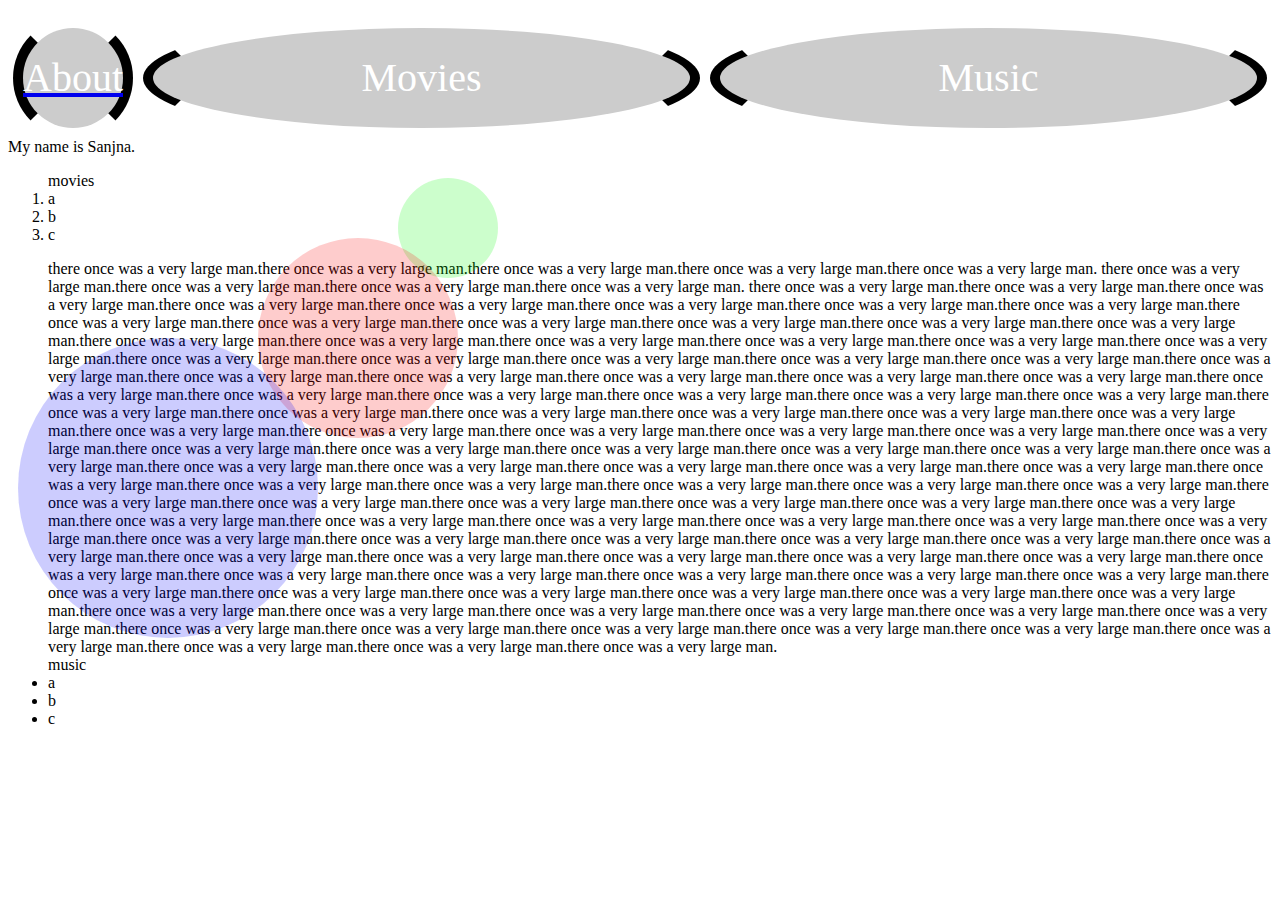
<file: index.html>
<!DOCTYPE html>
<html lang="" dir="ltr">

<head>

  <meta name="viewport" content="width=device-width, initial-scale=1">
  <link rel="stylesheet" href="stylesheet.css">
  <title>Our Test Site</title>
</head>

<body>

  <div class="menu">
    <a target="_blank" href="about.html">
    <div class="about-menu box">
      About
    </div>
  </a>





    <div class="movies-menu box">
      Movies
    </div>
    <div class="music-menu box">
      Music
    </div>

  </div>
  <div class="circles">


    <div class="circle cir-a"></div>
    <div class="circle cir-b"></div>
    <div class="circle cir-c"></div>
  </div>
  <div class="content">
    <div class="about-content">
      My name is Sanjna.
    </div>
    <div class="movies-content">
      <ol>
        movies
        <li>a</li>
        <li>b</li>
        <li>c</li>
      </ol>
    </div>
    <div class="music-content">
      <ul>
        <div class="">
          there once was a very large man.there once was a very large man.there once was a very large man.there once was a very large man.there once was a very large man. there once was a very large man.there once was a very large man.there once was a very large
          man.there once was a very large man. there once was a very large man.there once was a very large man.there once was a very large man.there once was a very large man.there once was a very large man.there once was a very large man.there once was
          a very large man.there once was a very large man.there once was a very large man.there once was a very large man.there once was a very large man.there once was a very large man.there once was a very large man.there once was a very large man.there
          once was a very large man.there once was a very large man.there once was a very large man.there once was a very large man.there once was a very large man.there once was a very large man.there once was a very large man.there once was a very large
          man.there once was a very large man.there once was a very large man.there once was a very large man.there once was a very large man.there once was a very large man.there once was a very large man.there once was a very large man.there once was
          a very large man.there once was a very large man.there once was a very large man.there once was a very large man.there once was a very large man.there once was a very large man.there once was a very large man.there once was a very large man.there
          once was a very large man.there once was a very large man.there once was a very large man.there once was a very large man.there once was a very large man.there once was a very large man.there once was a very large man.there once was a very large
          man.there once was a very large man.there once was a very large man.there once was a very large man.there once was a very large man.there once was a very large man.there once was a very large man.there once was a very large man.there once was
          a very large man.there once was a very large man.there once was a very large man.there once was a very large man.there once was a very large man.there once was a very large man.there once was a very large man.there once was a very large man.there
          once was a very large man.there once was a very large man.there once was a very large man.there once was a very large man.there once was a very large man.there once was a very large man.there once was a very large man.there once was a very large
          man.there once was a very large man.there once was a very large man.there once was a very large man.there once was a very large man.there once was a very large man.there once was a very large man.there once was a very large man.there once was
          a very large man.there once was a very large man.there once was a very large man.there once was a very large man.there once was a very large man.there once was a very large man.there once was a very large man.there once was a very large man.there
          once was a very large man.there once was a very large man.there once was a very large man.there once was a very large man.there once was a very large man.there once was a very large man.there once was a very large man.there once was a very large
          man.there once was a very large man.there once was a very large man.there once was a very large man.there once was a very large man.there once was a very large man.there once was a very large man.there once was a very large man.there once was
          a very large man.there once was a very large man.there once was a very large man.there once was a very large man.there once was a very large man.there once was a very large man.there once was a very large man.there once was a very large man.there
          once was a very large man.there once was a very large man.there once was a very large man.there once was a very large man.there once was a very large man.there once was a very large man.there once was a very large man.there once was a very large
          man.there once was a very large man.there once was a very large man.

        </div>
        music
        <li>a</li>
        <li>b</li>
        <li>c</li>

      </ul>
    </div>

  </div>


</body>

</html>
</file>
<file: stylesheet.css>
.menu {
  display: flex;
  flex-direction: row;
  flex-wrap: wrap;
  width: 100%;
}



.box {
  flex: 1;
  height: 100px;
  background-color: rgba(0, 0, 0, 0.2);
  margin-top: 10px;
  margin-left: 5px;
  margin-right: 5px;
  margin-bottom: 0px;
  transition: 0.75s;
  color: #FFF;
  font-size: 40px;
  line-height: 100px;
  text-align: center;
  transition: 0.75s;
  border: 2px solid #FFF;
  border-radius: 100%;
  border-top: 10px solid #FFF;
  border-bottom: 10px solid #FFF;
  border-left: 10px solid #000;
  border-right: 10px solid #000;
}

.box:hover {
  background-color: rgba(0, 0, 0, 1);
}
@media (max-width: 480px) {
  .menu {
    flex-direction: column;

  }
  .box{
    background-color: rgba(0, 0, 0, 1);
  }
}

.circles {
  position: fixed;
  width: 500px;
  height: 500px;
}

.circle {
  border-radius: 100%;
  position: absolute;
}

.cir-a {
  width: 100px;
  height: 100px;
  background-color: rgba(0, 250, 0, 0.2);
  right: 10px;
  top: 40px;
}

.cir-b {
  width: 200px;
  height: 200px;
  background-color: rgba(250, 0, 0, 0.2);
  right: 50px;
  top: 100px;
}

.cir-c {
  width: 300px;
  height: 300px;
  background-color: rgba(0, 0, 250, 0.2);
  left: 10px;
  top: 200px;
}
</file>
